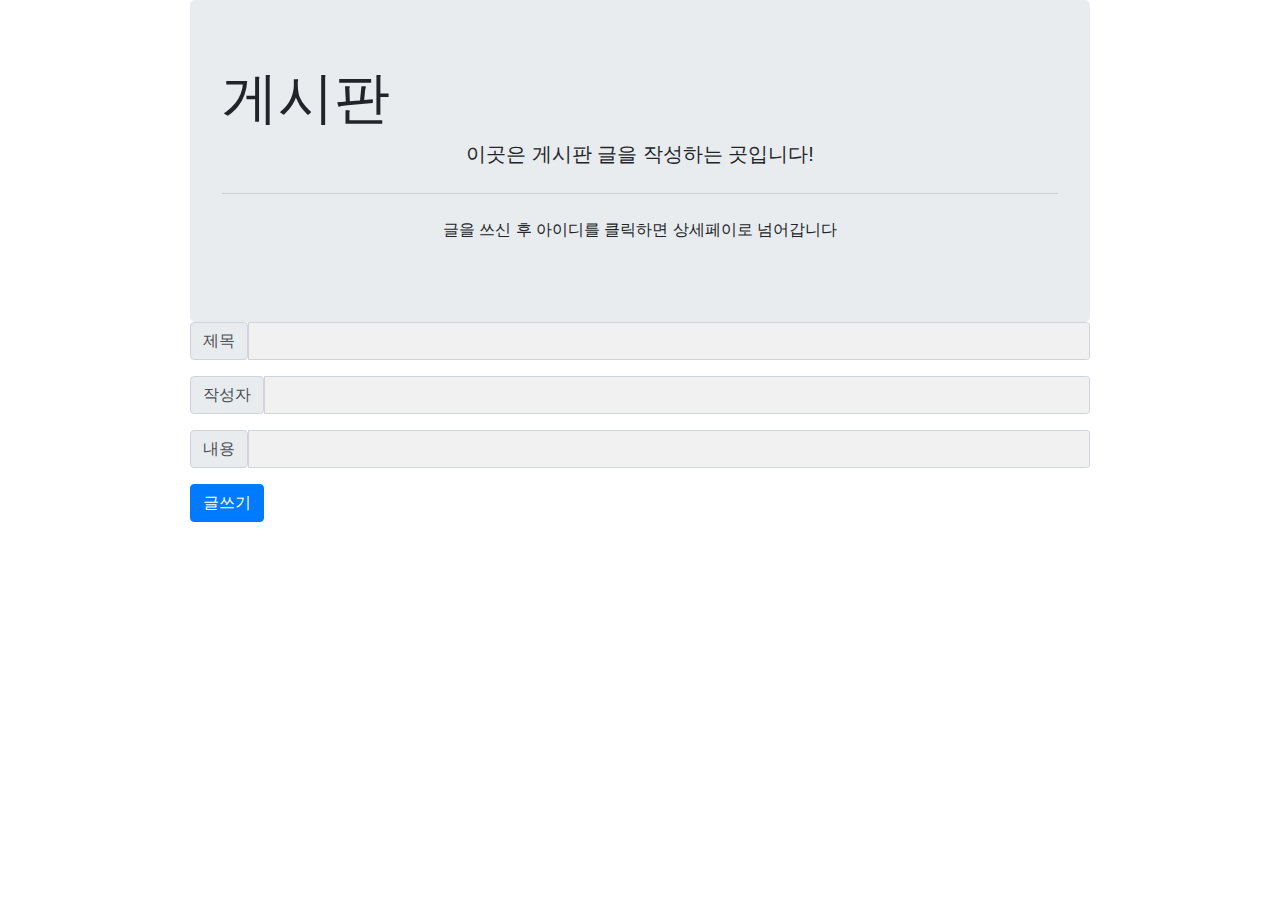
<file: src/main/resources/static/write.html>
<!doctype html>
<html lang="en">

<head>
    <!-- Required meta tags -->
    <meta charset="utf-8">
    <meta name="viewport" content="width=device-width, initial-scale=1, shrink-to-fit=no">

    <!-- Bootstrap CSS -->
    <link rel="stylesheet" href="https://maxcdn.bootstrapcdn.com/bootstrap/4.0.0/css/bootstrap.min.css"
          integrity="sha384-Gn5384xqQ1aoWXA+058RXPxPg6fy4IWvTNh0E263XmFcJlSAwiGgFAW/dAiS6JXm" crossorigin="anonymous">
    <link rel="stylesheet" href="css/style.css">
    <!-- Optional JavaScript -->
    <!-- jQuery first, then Popper.js, then Bootstrap JS -->
    <script src="https://ajax.googleapis.com/ajax/libs/jquery/3.5.1/jquery.min.js"></script>
    <script src="https://cdnjs.cloudflare.com/ajax/libs/popper.js/1.12.9/umd/popper.min.js"
            integrity="sha384-ApNbgh9B+Y1QKtv3Rn7W3mgPxhU9K/ScQsAP7hUibX39j7fakFPskvXusvfa0b4Q"
            crossorigin="anonymous"></script>
    <script src="https://maxcdn.bootstrapcdn.com/bootstrap/4.0.0/js/bootstrap.min.js"
            integrity="sha384-JZR6Spejh4U02d8jOt6vLEHfe/JQGiRRSQQxSfFWpi1MquVdAyjUar5+76PVCmYl"
            crossorigin="anonymous"></script>
    <script src="basic.js"></script>
    <title>스파르타코딩클럽 | 부트스트랩 연습하기</title>



</head>

<body>
<div class="wrap">
    <div class="jumbotron">
        <h1 class="display-4">게시판</h1>
        <p class="lead">이곳은 게시판 글을 작성하는 곳입니다!</p>
        <hr class="my-4">
        <p>글을 쓰신 후 아이디를 클릭하면 상세페이로 넘어갑니다</p>

    </div>
    <div class="input-group input-group-sm mb-3">
        <span class="input-group-text">제목</span>
        <input type="text" class="form-control" aria-label="Sizing example input" aria-describedby="inputGroup-sizing-sm" name="title" id="title">
    </div>
    <div class="input-group input-group-sm mb-3">
        <span class="input-group-text">작성자</span>
        <input type="text" class="form-control" aria-label="Sizing example input" aria-describedby="inputGroup-sizing-sm" name="username" id="username">
    </div>
    <div class="input-group input-group-sm mb-3">
        <span class="input-group-text">내용</span>
        <input type="text" class="form-control" aria-label="Sizing example input" aria-describedby="inputGroup-sizing-sm" name="contents" id="contents">
    </div>
    <button class="btn btn-primary" type="button" onclick="writePost()">글쓰기</button>

</div>

</body>

</html>
</file>
<file: src/main/resources/static/css/style.css>
.wrap {
    width: 900px;
    margin: auto;
}
.jumbotron{
    width: 900px;
    margin: auto;
}
.showList{
    width: 900px;
    margin: auto;
}
.readDetail{
    width: 900px;
    margin: auto;
}
#commentlist{
    width: 900px;
    margin: auto;
}
.area-write{
    width: 900px;
    margin: auto;
}
p{
    text-align: center;
}

* {
    font-family: 'Nanum Gothic', sans-serif;
}
.atag {
    text-align: center;
}
/*여기부터 붙인코드*/
body {
    margin: 0px;
}

#search-result-box {
    margin-top: 15px;
}

.search-itemDto {
    width: 530px;
    display: flex;
    flex-direction: row;
    align-content: center;
    justify-content: space-around;
}

.search-itemDto-left img {
    width: 159px;
    height: 159px;
}

.search-itemDto-center {
    display: flex;
    flex-direction: column;
    align-items: center;
    justify-content: space-evenly;
}

.search-itemDto-center div {
    width: 280px;
    height: 23px;
    font-size: 18px;
    font-weight: normal;
    font-stretch: normal;
    font-style: normal;
    line-height: 1.3;
    letter-spacing: -0.9px;
    text-align: left;
    color: #343a40;
    overflow: hidden;
    white-space: nowrap;
    text-overflow: ellipsis;
}

.search-itemDto-center div.price {
    height: 27px;
    font-size: 27px;
    font-weight: 600;
    font-stretch: normal;
    font-style: normal;
    line-height: 1;
    letter-spacing: -0.54px;
    text-align: left;
    color: #E8344E;
}

.search-itemDto-center span.unit {
    width: 17px;
    height: 18px;
    font-size: 18px;
    font-weight: 500;
    font-stretch: normal;
    font-style: normal;
    line-height: 1;
    letter-spacing: -0.9px;
    text-align: center;
    color: #000000;
}

.search-itemDto-right {
    display: inline-block;
    height: 100%;
    vertical-align: middle
}

.search-itemDto-right img {
    height: 25px;
    width: 25px;
    vertical-align: middle;
    margin-top: 60px;
    cursor: pointer;
}

input#query {
    padding: 15px;
    width: 526px;
    border-radius: 2px;
    background-color: #e9ecef;
    border: none;

    background-image: url('../images/icon-search.png');
    background-repeat: no-repeat;
    background-position: right 10px center;
    background-size: 20px 20px;
}

input#query::placeholder {
    padding: 15px;
}

button {
    color: white;
    border-radius: 4px;
    border-radius: none;
}

.popup-container {
    display: none;
    position: fixed;
    top: 0;
    left: 0;
    bottom: 0;
    right: 0;
    background-color: rgba(0, 0, 0, 0.5);
    align-items: center;
    justify-content: center;
}

.popup-container.active {
    display: flex;
}

.popup {
    padding: 20px;
    box-shadow: 2px 2px 10px rgba(0, 0, 0, 0.3);
    position: relative;
    width: 370px;
    height: 209px;
    border-radius: 11px;
    background-color: #ffffff;
}

.popup h1 {
    margin: 0px;
    font-size: 22px;
    font-weight: 500;
    font-stretch: normal;
    font-style: normal;
    line-height: 1;
    letter-spacing: -1.1px;
    color: #000000;
}

.popup input {
    width: 320px;
    height: 22px;
    border-radius: 2px;
    border: solid 1.1px #dee2e6;
    margin-right: 9px;
    margin-bottom: 10px;
    padding-left: 10px;
}

.popup button.close {
    position: absolute;
    top: 15px;
    right: 15px;
    color: #adb5bd;
    background-color: #fff;
    font-size: 19px;
    border: none;
}

.popup button.cta {
    width: 369.1px;
    height: 43.9px;
    border-radius: 2px;
    background-color: #15aabf;
    border: none;
}

#search-area, #see-area {
    width: 530px;
    margin: auto;
}

.nav {
    width: 530px;
    margin: 30px auto;
    display: flex;
    align-items: center;
    justify-content: space-around;
}

.nav div {
    cursor: pointer;
}

.nav div.active {
    font-weight: 700;
}

.header {
    height: 255px;
    box-sizing: border-box;
    background-color: #15aabf;
    color: white;
    text-align: center;
    padding-top: 80px;
    /*padding: 50px;*/
    font-size: 45px;
    font-weight: bold;
}

#header-title-login-user {
    font-size: 36px;
    letter-spacing: -1.08px;
}

#header-title-select-shop {
    margin-top: 20px;
    font-size: 45px;
    letter-spacing: 1.1px;
}

#product-container {
    grid-template-columns: 100px 50px 100px;
    grid-template-rows: 80px auto 80px;
    column-gap: 10px;
    row-gap: 15px;
}

.product-card {
    width: 300px;
    margin: auto;
    cursor: pointer;
}

.product-card .card-header {
    width: 300px;
}

.product-card .card-header img {
    width: 300px;
}

.product-card .card-body {
    margin-top: 15px;
}

.product-card .card-body .title {
    font-size: 11px;
    font-weight: normal;
    font-stretch: normal;
    font-style: normal;
    line-height: 1;
    letter-spacing: -0.75px;
    text-align: left;
    color: #343a40;
    margin-bottom: 10px;
    overflow: hidden;
    white-space: nowrap;
    text-overflow: ellipsis;
}

.product-card .card-body .lprice {
    font-size: 15.8px;
    font-weight: normal;
    font-stretch: normal;
    font-style: normal;
    line-height: 1;
    letter-spacing: -0.79px;
    color: #000000;
    margin-bottom: 10px;
}

.product-card .card-body .lprice span {
    font-size: 13.4px;
    font-weight: 600;
    font-stretch: normal;
    font-style: normal;
    line-height: 1;
    letter-spacing: -0.43px;
    text-align: left;
    color: #E8344E;
}

.product-card .card-body .isgood {
    margin-top: 10px;
    padding: 10px 20px;
    color: white;
    border-radius: 2.6px;
    background-color: #ff8787;
    width: 48px;
}

.pagination {
    margin-top: 12px;
    margin-left: auto;
    margin-right: auto;
    width: 53%;
}

.folder-active {
    background-color: crimson !important;;
}

.none {
    display: none;
}

.folder-bar {
    width: 100%;
    overflow: hidden;
}

.folder-black, .folder-black:hover {
    color: #fff!important;
    background-color: #000!important;
}

.folder-bar .folder-button {
    white-space: normal;
}
.folder-bar .folder-bar-item {
    padding: 8px 16px;
    float: left;
    width: auto;
    border: none;
    display: block;
    outline: 0;
}

.folder-btn, .folder-button {
    border: none;
    display: inline-block;
    padding: 8px 16px;
    vertical-align: middle;
    overflow: hidden;
    text-decoration: none;
    color: inherit;
    background-color: inherit;
    text-align: center;
    cursor: pointer;
    white-space: nowrap;
}

#login-form {
    width: 538px;
    height: 710px;
    margin: 70px auto 141px auto;
    display: flex;
    flex-direction: column;
    justify-content: flex-start;
    align-items: center;
    /*gap: 96px;*/
    padding: 56px 0 0;
    border-radius: 10px;
    box-shadow: 0 4px 25px 0 rgba(0, 0, 0, 0.15);
    background-color: #ffffff;
}

#login-title {
    width: 303px;
    height: 32px;
    /*margin: 56px auto auto auto;*/
    flex-grow: 0;
    font-family: SpoqaHanSansNeo;
    font-size: 32px;
    font-weight: bold;
    font-stretch: normal;
    font-style: normal;
    line-height: 1;
    letter-spacing: -0.96px;
    text-align: left;
    color: #212529;
}

#login-kakao-btn {
    border-width: 0;
    margin: 96px 0 8px;
    width: 393px;
    height: 62px;
    flex-grow: 0;
    display: flex;
    flex-direction: row;
    justify-content: center;
    align-items: center;
    gap: 10px;
    /*margin: 0 0 8px;*/
    padding: 11px 12px;
    border-radius: 5px;
    background-color: #ffd43b;

    font-family: SpoqaHanSansNeo;
    font-size: 20px;
    font-weight: bold;
    font-stretch: normal;
    font-style: normal;
    color: #414141;
}

#login-id-btn {
    width: 393px;
    height: 62px;
    flex-grow: 0;
    display: flex;
    flex-direction: row;
    justify-content: center;
    align-items: center;
    gap: 10px;
    /*margin: 8px 0 0;*/
    padding: 11px 12px;
    border-radius: 5px;
    border: solid 1px #212529;
    background-color: #ffffff;

    font-family: SpoqaHanSansNeo;
    font-size: 20px;
    font-weight: bold;
    font-stretch: normal;
    font-style: normal;
    color: #414141;
}

.login-input-box {
    border-width: 0;

    width: 370px !important;
    height: 52px;
    margin: 14px 0 0;
    border-radius: 5px;
    background-color: #e9ecef;
}

.login-id-label {
    /*width: 44.1px;*/
    /*height: 16px;*/
    width: 382px;
    padding-left: 11px;
    margin-top: 40px;
    /*margin: 0 337.9px 14px 11px;*/
    font-family: NotoSansCJKKR;
    font-size: 16px;
    font-weight: normal;
    font-stretch: normal;
    font-style: normal;
    line-height: 1;
    letter-spacing: -0.8px;
    text-align: left;
    color: #212529;
}

#login-id-submit {
    border-width: 0;
    width: 393px;
    height: 62px;
    flex-grow: 0;
    display: flex;
    flex-direction: row;
    justify-content: center;
    align-items: center;
    gap: 10px;
    margin: 40px 0 0;
    padding: 11px 12px;
    border-radius: 5px;
    background-color: #15aabf;

    font-family: SpoqaHanSansNeo;
    font-size: 20px;
    font-weight: bold;
    font-stretch: normal;
    font-style: normal;
    line-height: 1;
    letter-spacing: normal;
    text-align: center;
    color: #ffffff;
}

#logout-text {
    position:absolute;
    top:48px;
    right:48px;
    font-size: 18px;
    font-family: SpoqaHanSansNeo;
    font-size: 18px;
    font-weight: 500;
    font-stretch: normal;
    font-style: normal;
    line-height: 1;
    letter-spacing: 0.36px;
    text-align: center;
    color: #ffffff;
}

@media ( max-width: 768px ) {
    body {
        margin: 0px;
    }

    #search-result-box {
        margin-top: 15px;
    }

    .search-itemDto {
        width: 330px;
        display: flex;
        flex-direction: row;
        align-content: center;
        justify-content: space-around;
    }

    .search-itemDto-left img {
        width: 80px;
        height: 80px;
    }

    .search-itemDto-center {
        display: flex;
        flex-direction: column;
        align-items: center;
        justify-content: space-evenly;
    }

    .search-itemDto-center div {
        width: 190px;
        height: 23px;
        font-size: 13px;
        font-weight: normal;
        font-stretch: normal;
        font-style: normal;
        line-height: 1.3;
        letter-spacing: -0.9px;
        text-align: left;
        color: #343a40;
        overflow: hidden;
        white-space: nowrap;
        text-overflow: ellipsis;
    }

    .search-itemDto-center div.price {
        height: 27px;
        font-size: 17px;
        font-weight: 600;
        font-stretch: normal;
        font-style: normal;
        line-height: 1;
        letter-spacing: -0.54px;
        text-align: left;
        color: #E8344E;
    }

    .search-itemDto-center span.unit {
        width: 17px;
        height: 18px;
        font-size: 14px;
        font-weight: 500;
        font-stretch: normal;
        font-style: normal;
        line-height: 1;
        letter-spacing: -0.9px;
        text-align: center;
        color: #000000;
    }

    .search-itemDto-right {
        display: inline-block;
        height: 100%;
        vertical-align: middle
    }

    .search-itemDto-right img {
        height: 14px;
        width: 14px;
        vertical-align: middle;
        margin-top: 26px;
        cursor: pointer;
        padding-right: 20px;
    }

    input#query {
        padding: 15px;
        width: 290px;
        border-radius: 2px;
        background-color: #e9ecef;
        border: none;

        background-image: url('../images/icon-search.png');
        background-repeat: no-repeat;
        background-position: right 10px center;
        background-size: 20px 20px;
    }

    input#query::placeholder {
        padding: 15px;
    }

    button {
        color: white;
        border-radius: 4px;
        border-radius: none;
    }

    .popup-container {
        display: none;
        position: fixed;
        top: 0;
        left: 0;
        bottom: 0;
        right: 0;
        background-color: rgba(0, 0, 0, 0.5);
        align-items: center;
        justify-content: center;
    }

    .popup-container.active {
        display: flex;
    }

    .popup {
        position: absolute;
        bottom: 0px;
        width: 333px;
        border-radius: 11px 11px 0px 0px;
    }

    .popup input {
        width: 278px !important;
        height: 39px;
        border-radius: 2px;
        border: solid 1.1px #dee2e6;
        margin-right: 9px;
        margin-bottom: 10px;
        padding-left: 10px;
    }

    .popup p {
        font-size: 14px;
    }

    .popup button.close {
        position: absolute;
        top: 15px;
        right: 15px;
        color: #adb5bd;
        background-color: #fff;
        font-size: 19px;
        border: none;
    }

    .popup button.cta {
        width: 319px;
        height: 43.9px;
        border-radius: 2px;
        background-color: #15aabf;
        border: none;
    }

    #search-area, #see-area {
        width: 330px;
        margin: auto;
    }

    .nav {
        width: 330px;
        margin: 30px auto;
        display: flex;
        align-items: center;
        justify-content: space-around;
    }

    .nav div {
        cursor: pointer;
    }

    .nav div.active {
        font-weight: 700;
    }

    .header {
        height: 255px;
        box-sizing: border-box;
        background-color: #15aabf;
        color: white;
        text-align: center;
        padding-top: 80px;
        /*padding: 50px;*/
        font-size: 45px;
        font-weight: bold;
    }

    /*#product-container {*/
    /* grid-template-columns: 100px 50px 100px;*/
    /* grid-template-rows: 80px auto 80px;*/
    /* column-gap: 10px;*/
    /* row-gap: 15px;*/
    /*}*/

    /*.product-card {*/
    /* width: 300px;*/
    /* margin: auto;*/
    /* cursor: pointer;*/
    /*}*/

    /*.product-card .card-header {*/
    /* width: 300px;*/
    /*}*/

    /*.product-card .card-header img {*/
    /* width: 300px;*/
    /*}*/

    /*.product-card .card-body {*/
    /* margin-top: 15px;*/
    /*}*/

    /*.product-card .card-body .title {*/
    /* font-size: 15px;*/
    /* font-weight: normal;*/
    /* font-stretch: normal;*/
    /* font-style: normal;*/
    /* line-height: 1;*/
    /* letter-spacing: -0.75px;*/
    /* text-align: left;*/
    /* color: #343a40;*/
    /* margin-bottom: 10px;*/
    /* overflow: hidden;*/
    /* white-space: nowrap;*/
    /* text-overflow: ellipsis;*/
    /*}*/

    /*.product-card .card-body .lprice {*/
    /* font-size: 15.8px;*/
    /* font-weight: normal;*/
    /* font-stretch: normal;*/
    /* font-style: normal;*/
    /* line-height: 1;*/
    /* letter-spacing: -0.79px;*/
    /* color: #000000;*/
    /* margin-bottom: 10px;*/
    /*}*/

    /*.product-card .card-body .lprice span {*/
    /* font-size: 21.4px;*/
    /* font-weight: 600;*/
    /* font-stretch: normal;*/
    /* font-style: normal;*/
    /* line-height: 1;*/
    /* letter-spacing: -0.43px;*/
    /* text-align: left;*/
    /* color: #E8344E;*/
    /*}*/

    /*.product-card .card-body .isgood {*/
    /* margin-top: 10px;*/
    /* padding: 10px 20px;*/
    /* color: white;*/
    /* border-radius: 2.6px;*/
    /* background-color: #ff8787;*/
    /* width: 48px;*/
    /*}*/

    .none {
        display: none;
    }

    input#kakao-login {
        padding: 15px;
        width: 526px;
        border-radius: 2px;
        background-color: #e9ecef;
        border: none;

        background-image: url('images/kakao_login_medium_narrow.png');
        background-repeat: no-repeat;
        background-position: right 10px center;
        background-size: 20px 20px;
    }
}

.autocomplete {
    /*the container must be positioned relative:*/
    position: relative;
    display: inline-block;
}
input {
    border: 1px solid transparent;
    background-color: #f1f1f1;
    padding: 10px;
    font-size: 16px;
}
input[type=text] {
    background-color: #f1f1f1;
    /*width: 100%;*/
}
input[type=password] {
    background-color: #f1f1f1;
    /*width: 100%;*/
}
input[type=submit] {
    background-color: DodgerBlue;
    color: #fff;
}
.autocomplete-items {
    position: absolute;
    border: 1px solid #d4d4d4;
    border-bottom: none;
    border-top: none;
    z-index: 99;
    /*position the autocomplete items to be the same width as the container:*/
    top: 100%;
    left: 0;
    right: 0;
}
.autocomplete-items div {
    padding: 10px;
    cursor: pointer;
    background-color: #fff;
    border-bottom: 1px solid #d4d4d4;
}
.autocomplete-items div:hover {
    /*when hovering an item:*/
    background-color: #e9e9e9;
}
.autocomplete-active {
    /*when navigating through the items using the arrow keys:*/
    background-color: DodgerBlue !important;
    color: #ffffff;
}

.alert-danger {
    color: #721c24;
    background-color: #f8d7da;
    border-color: #f5c6cb;
}

.alert {
    width: 300px;
    margin-top: 22px;
    padding: 1.75rem 1.25rem;
    border: 1px solid transparent;
    border-radius: .25rem;
}
</file>
